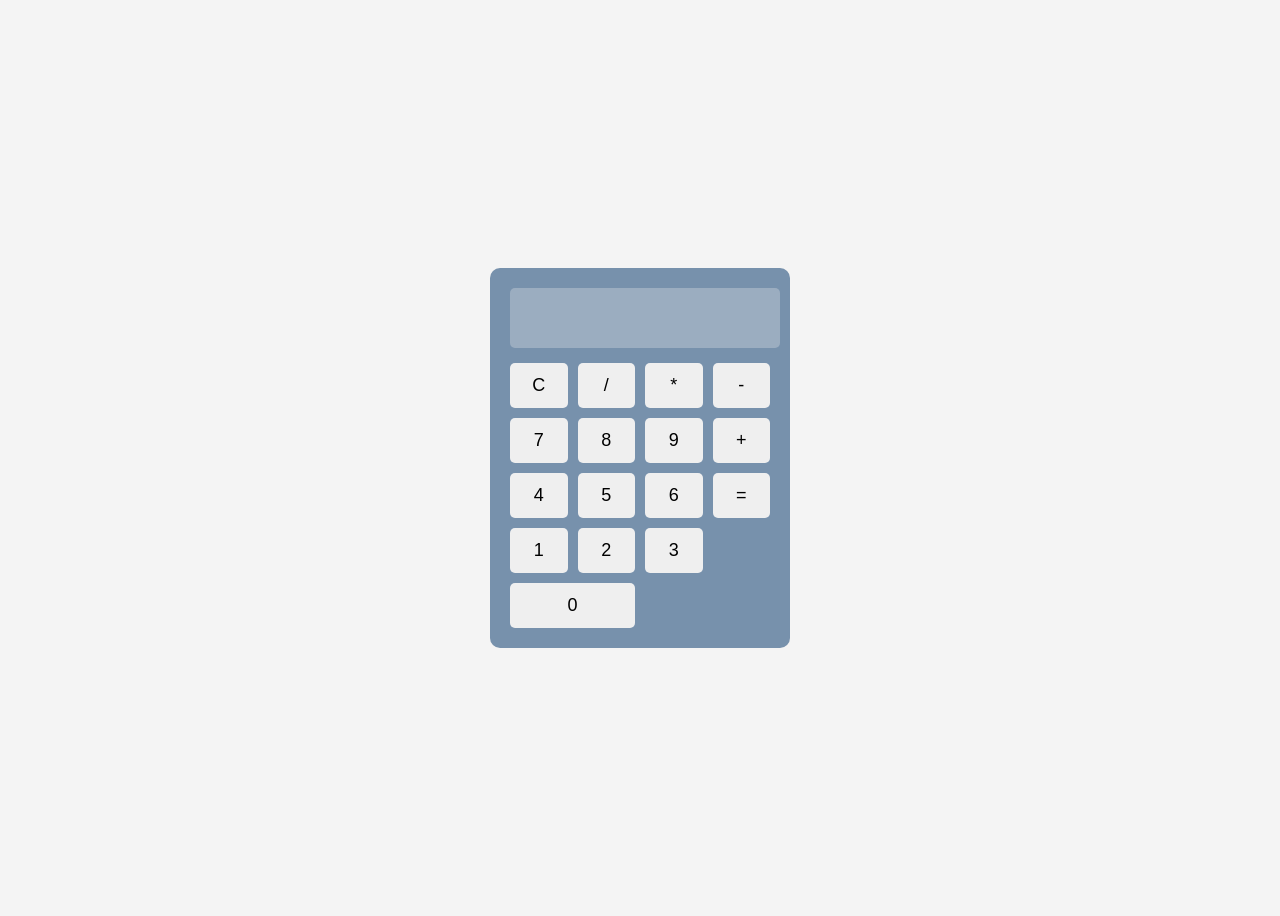
<file: calculator.html>
<!DOCTYPE html>
<html lang="en">
<head>
    <meta charset="UTF-8">
    <title>Basic Calculator</title>
    <link rel="stylesheet" href="calculator.css">
</head>
<body>

    <div class="calculator">
        <input type="text" id="display" disabled>

        <div class="buttons">
            <button onclick="clearDisplay()">C</button>
            <button onclick="appendValue('/')">/</button>
            <button onclick="appendValue('*')">*</button>
            <button onclick="appendValue('-')">-</button>

            <button onclick="appendValue('7')">7</button>
            <button onclick="appendValue('8')">8</button>
            <button onclick="appendValue('9')">9</button>
            <button onclick="appendValue('+')">+</button>

            <button onclick="appendValue('4')">4</button>
            <button onclick="appendValue('5')">5</button>
            <button onclick="appendValue('6')">6</button>
            <button onclick="calculate()">=</button>

            <button onclick="appendValue('1')">1</button>
            <button onclick="appendValue('2')">2</button>
            <button onclick="appendValue('3')">3</button>
            <button onclick="appendValue('0')" class="zero">0</button>
        </div>
    </div>

    <script src="calculator.js"></script>
</body>
</html>
</file>
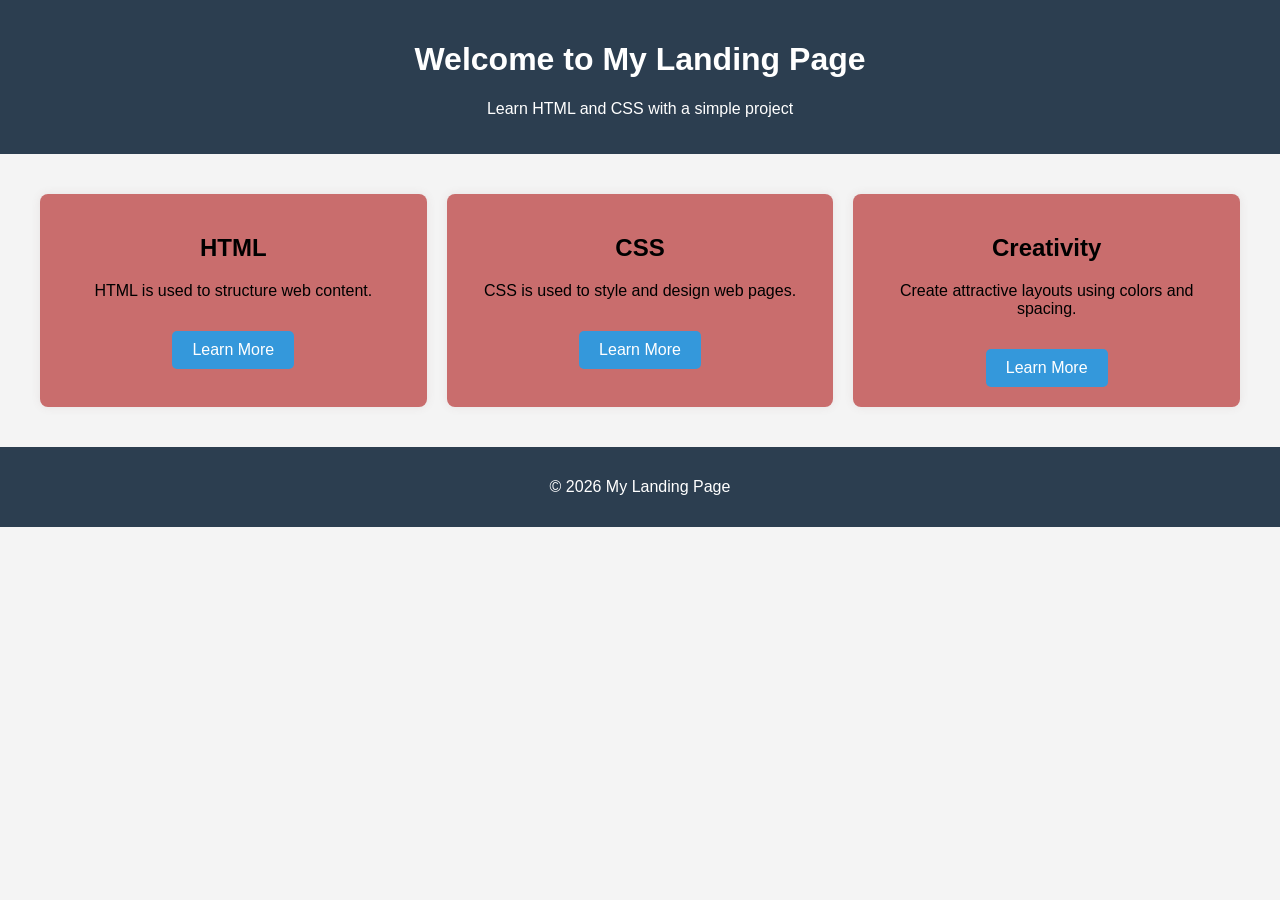
<file: leading.html>
<!DOCTYPE html>
<html lang="en">
<head>
    <meta charset="UTF-8">
    <title>Landing Page</title>
    <link rel="stylesheet" href=" leading style.css">
</head>
<body>

    <header>
        <h1>Welcome to My Landing Page</h1>
        <p>Learn HTML and CSS with a simple project</p>
    </header>

    <section class="container">
        <div class="box">
            <h2>HTML</h2>
            <p>HTML is used to structure web content.</p>
            <a href="#" class="btn">Learn More</a>
        </div>

        <div class="box">
            <h2>CSS</h2>
            <p>CSS is used to style and design web pages.</p>
            <a href="#" class="btn">Learn More</a>
        </div>

        <div class="box">
            <h2>Creativity</h2>
            <p>Create attractive layouts using colors and spacing.</p>
            <a href="#" class="btn">Learn More</a>
        </div>
    </section>

    <footer>
        <p>© 2026 My Landing Page</p>
    </footer>

</body>
</html>
</file>
<file: calculator.css>
body {
    background-color: #f4f4f4;
    font-family: Arial, sans-serif;
    display: flex;
    justify-content: center;
    align-items: center;
    height: 100vh;
}

.calculator {
    background-color: #7791ac;
    padding: 20px;
    border-radius: 10px;
    width: 260px;
}

#display {
    width: 100%;
    height: 50px;
    font-size: 22px;
    margin-bottom: 15px;
    text-align: right;
    padding: 5px;
    border: none;
    border-radius: 5px;
}

.buttons {
    display: grid;
    grid-template-columns: repeat(4, 1fr);
    gap: 10px;
}

button {
    height: 45px;
    font-size: 18px;
    border: none;
    border-radius: 5px;
    cursor: pointer;
}

button:hover {
    background-color: #bdc3c7;
}

.zero {
    grid-column: span 2;
}
</file>
<file: leading style.css>
body {
    margin: 0;
    font-family: Arial, sans-serif;
    background-color: #f4f4f4;
}

/* Header */
header {
    background-color: #2c3e50;
    color: white;
    padding: 20px;
    text-align: center;
}

/* Main Section */
.container {
    display: flex;
    gap: 20px;
    padding: 40px;
}

.box {
    background-color: rgb(201, 109, 109);
    width: 33%;
    padding: 20px;
    text-align: center;
    border-radius: 8px;
    box-shadow: 0 0 10px rgba(120, 80, 80, 0.1);
}

/* Button */
.btn {
    display: inline-block;
    margin-top: 15px;
    padding: 10px 20px;
    background-color: #3498db;
    color: white;
    text-decoration: none;
    border-radius: 5px;
}

.btn:hover {
    background-color: #2980b9;
}

/* Footer */
footer {
    background-color: #2c3e50;
    color: white;
    text-align: center;
    padding: 15px;
}
</file>
